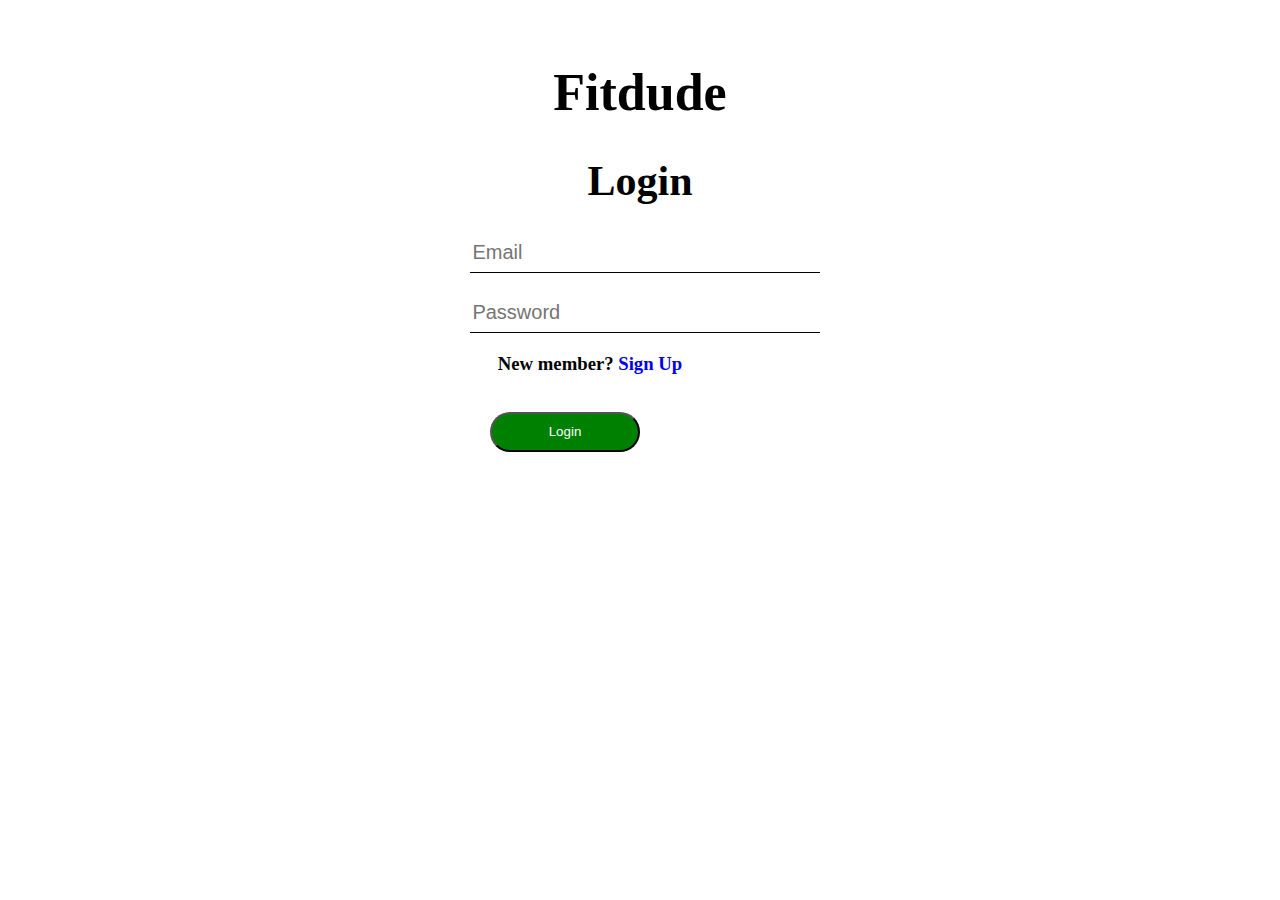
<file: fitDude/login.html>
<! DOCTYPE html>
<html lang="en">

<head>
    <meta charset="utf-8">
    <meta name="viewport" content="width=device-width" initial-scale="1">
    <title> login to fitdude </title>
    <link rel="stylesheet" type="text/css" href="formstyle.css">
</head>

<body>
    <form method="post">
        <h1 class="main"> Fitdude</h1>
        <h1 align="center"> Login</h1>
        
        <div class="container">
            
            <input type="email" name="email" placeholder="Email" />
            <input type="password" name="pwdtxt" placeholder="Password" />
            <h3 align="center"> New member? <a href="signup.html"> Sign Up</a></h3>
            <br />
            <button type="submit">Login</button>

        </div>
    </form>
</body>

</html>
</file>
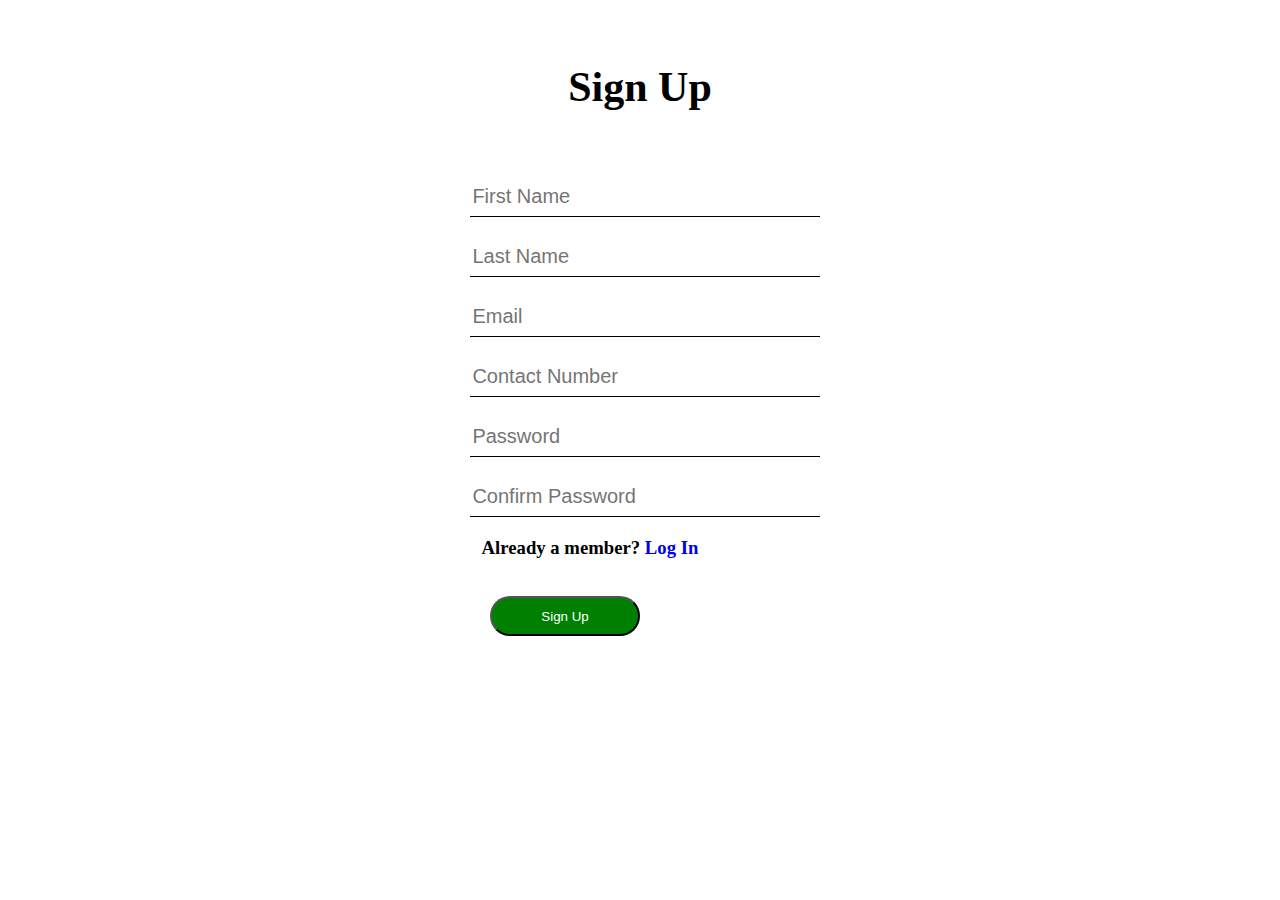
<file: fitDude/signup.html>
<! DOCTYPE html>
<html lang="en">

<head>
    <meta charset="utf-8">
    <meta name="viewport" content="width=device-width" initial-scale="1">
    <title> Signin to fitdude </title>
    <link rel="stylesheet" type="text/css" href="formstyle.css">
</head>

<body>
    <form method="post">
        <h1 align="center"> Sign Up</h1>
        
        <br />
        <div class="container">
            <input type="text" name="firstname" placeholder="First Name" />
            <input type="text" name="lastname" placeholder="Last Name" />
            <input type="email" name="email" placeholder="Email" />
            <input type="number" name="phno" placeholder="Contact Number" />
            <input type="password" name="pwdtxt" placeholder="Password" />
            <input type="password" name="cfnpwd" placeholder="Confirm Password" />

            <h3 align="center"> Already a member? <a href="login.html"> Log In</a></h3>
            <br />
            <button type="submit">Sign Up</button>

        </div>
    </form>  
</body>

</html>
</file>
<file: fitDude/formstyle.css>
form{
    margin-left: auto;
    margin-right: auto;
    width: 30%;
    margin-top: 5%;
    text-align: center;
}
button{
    margin-right: 150px;
    background-color: green;
    color: white;
    padding: 10px 10px 10px 10px;
    border-radius: 20px;
    width: 150px;
    height: 40px;
}
input {
    display: block;
    width: 350px;
    height: 40px;
    margin: 20px;
    border: none;
    outline: none;
    font-size: 20px;
    border-bottom: 1px solid black;
}
h1{
    font-size: 42px;
}
h3 a{
    text-decoration: none;
    margin-right: 100px;
}
.main{
    font-size: 52px;
    font-family: Jokerman;
}
</file>
